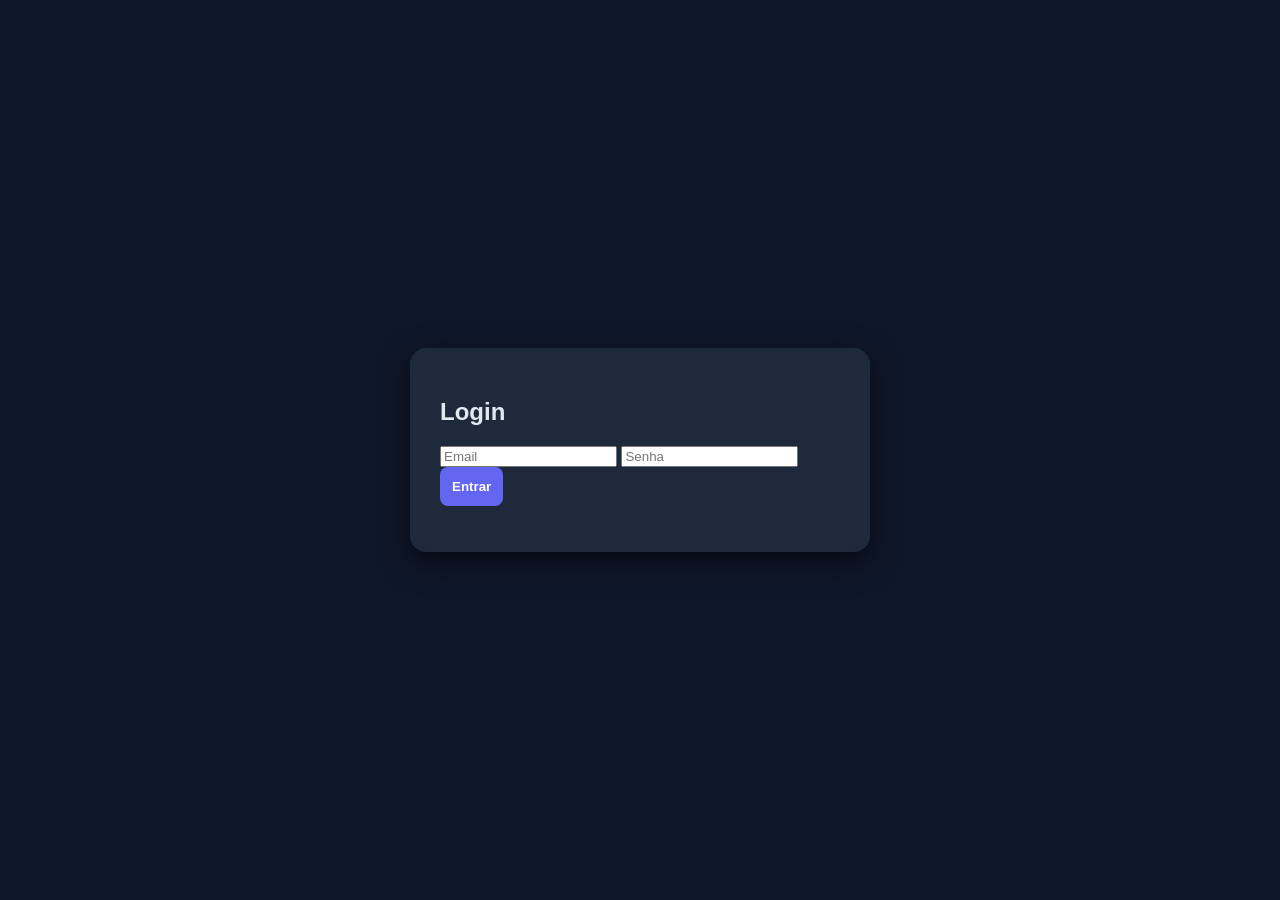
<file: frontend/index.html>
<!doctype html>
<html lang="pt-br">
  <head>
    <meta charset="UTF-8" />
    <title>To-Do App</title>

    <link rel="stylesheet" href="style.css" />

    <link
      href="https://fonts.googleapis.com/css2?family=Poppins:wght@300;400;600&display=swap"
      rel="stylesheet"
    />
  </head>

  <body>
    <div class="container">
      <div class="topo">
        <h1>📝 Minhas Tarefas</h1>
        <button class="logout-btn" onclick="logout()">Sair</button>
      </div>

      <p id="contador"></p>

      <div class="input-area">
        <input
          id="novaTarefa"
          type="text"
          placeholder="Digite uma nova tarefa..."
        />

        <button onclick="adicionarTarefa()">Adicionar</button>
      </div>

      <p id="loading" style="display: none">Carregando...</p>

      <ul id="listaTarefas"></ul>
    </div>

    <div id="toast"></div>

    <script src="script.js"></script>
  </body>
</html>
</file>
<file: frontend/style.css>
body {
  font-family: "Poppins", sans-serif;
  background: #0f172a;
  display: flex;
  justify-content: center;
  align-items: center;
  height: 100vh;
  margin: 0;
  color: #e2e8f0;
}

.container {
  background: #1e293b;
  padding: 30px;
  border-radius: 16px;
  width: 400px;
  box-shadow: 0 10px 30px rgba(0, 0, 0, 0.6);
  animation: fadeIn 0.4s ease;
}

.topo {
  display: flex;
  justify-content: space-between;
  align-items: center;
  margin-bottom: 10px;
}

h1 {
  font-size: 20px;
  margin: 0;
}

#contador {
  font-size: 14px;
  opacity: 0.7;
  margin-bottom: 15px;
}

.input-area {
  display: flex;
  gap: 10px;
  margin-bottom: 15px;
}

.input-area input {
  flex: 1;
  padding: 12px;
  border-radius: 8px;
  border: none;
  outline: none;
  background: #0f172a;
  color: #fff;
  font-size: 14px;
}

.input-area input::placeholder {
  color: #94a3b8;
}

button {
  padding: 12px;
  border: none;
  border-radius: 8px;
  background: #6366f1;
  color: #fff;
  font-weight: 600;
  cursor: pointer;
  transition: 0.2s;
}

button:hover {
  background: #4f46e5;
}

.logout-btn {
  background: #ef4444;
}

.logout-btn:hover {
  background: #dc2626;
}

ul {
  list-style: none;
  padding: 0;
  margin: 0;
}

li {
  display: flex;
  justify-content: space-between;
  align-items: center;
  padding: 12px;
  margin-bottom: 10px;
  border-radius: 10px;
  background: #0f172a;
  transition: 0.2s;
  animation: aparecer 0.3s ease;
}

li:hover {
  transform: scale(1.02);
}

.concluida span {
  text-decoration: line-through;
  opacity: 0.5;
}

.acoes button {
  padding: 6px 10px;
  margin-left: 5px;
  font-size: 12px;
}

.btn-concluir {
  background: #22c55e;
}

.btn-concluir:hover {
  background: #16a34a;
}

.btn-delete {
  background: #ef4444;
}

.btn-delete:hover {
  background: #dc2626;
}

@keyframes aparecer {
  from {
    opacity: 0;
    transform: translateY(10px);
  }
  to {
    opacity: 1;
    transform: translateY(0);
  }
}

@keyframes fadeIn {
  from {
    opacity: 0;
    transform: scale(0.95);
  }
  to {
    opacity: 1;
    transform: scale(1);
  }
}

.concluida {
  animation: riscar 0.3s ease;
}

@keyframes riscar {
  from {
    opacity: 1;
  }
  to {
    opacity: 0.6;
  }
}

#toast {
  position: fixed;
  bottom: 20px;
  right: 20px;
  background: #22c55e;
  color: #fff;
  padding: 12px 20px;
  border-radius: 8px;
  opacity: 0;
  pointer-events: none;
  transition: 0.3s;
}

#toast.show {
  opacity: 1;
}
</file>
